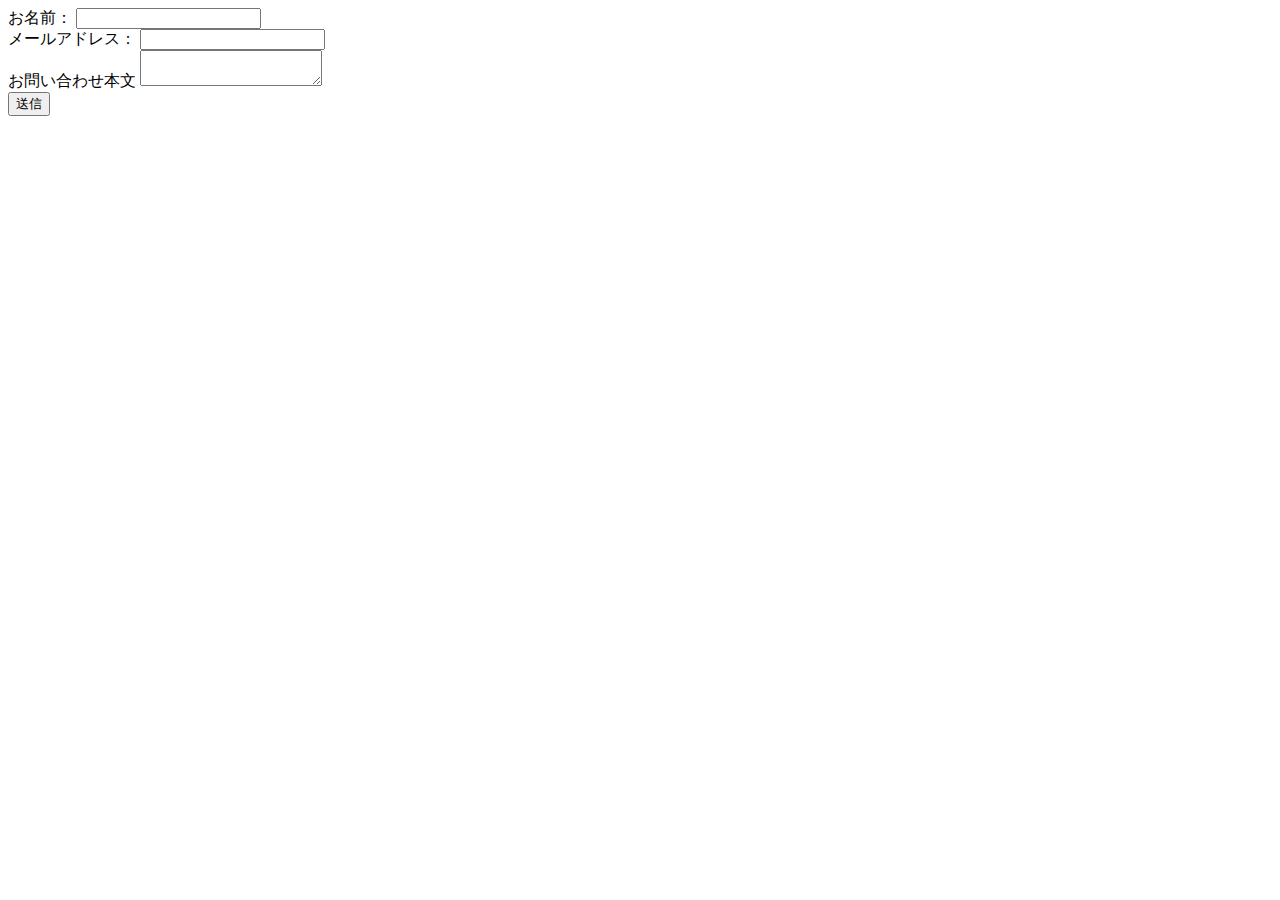
<file: contact.html>
<!DOCTYPE html>
<html lang="en">
<head>
    <meta charset="UTF-8">
    <meta name="viewport" content="width=device-width, initial-scale=1.0">
    <title>Contact</title>
</head>
<body>

    <body>
        <form action="contact.php" method="POST">
            <div>
                <label for="name">お名前：</label>
                <input type="text" id="name" name="name" />
            </div>
            <div>
                <label for="email">メールアドレス：</label>
                <input type="email" id="email" name="email" />
            </div>
            <div>
                <label for="message">お問い合わせ本文</label>
                <textarea id="message" name="message"></textarea>
            </div>
            <button type="submit">送信</button>
        </form>
    </body>
    
</body>
</html>
</file>
